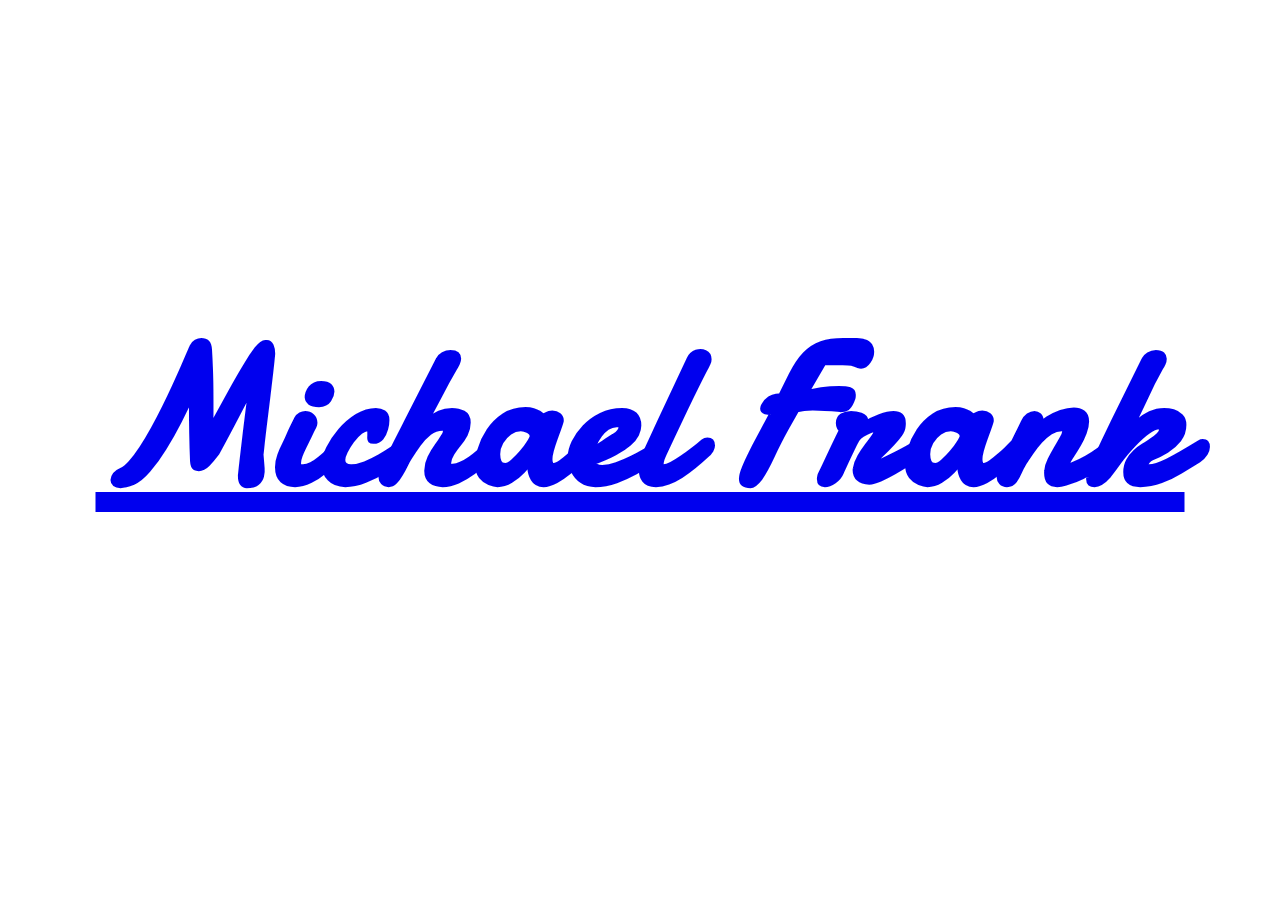
<file: index.html>
<!DOCTYPE html>
    <html>
        
        <head>
            <link href="https://fonts.googleapis.com/css?family=Damion" rel="stylesheet">
            <meta charset="utf-8">
            <title>Home</title>
            <link href="styleHome.css" rel="stylesheet">
        </head>

        <body>
            <h1><a href="about.html">Michael Frank</a></h1> 
        </body>





    </html>
</file>
<file: styleHome.css>
body{
    background-image: url("https://i.imgur.com/JRi2ITR.jpg");
    background-repeat: no-repeat;
    background-size: cover;
}
h1{
    font-family: 'Damion', cursive;
    text-align: center;
    font-size: 200px;
    margin-top: 280px;
    color:rgb(240, 8, 8);
}
button{
    font-size: 50px;
    margin-left: 780px;
}
button:hover{
    font-size: 50px;
    color: gray;
    margin-left:  780px;
}
</file>
